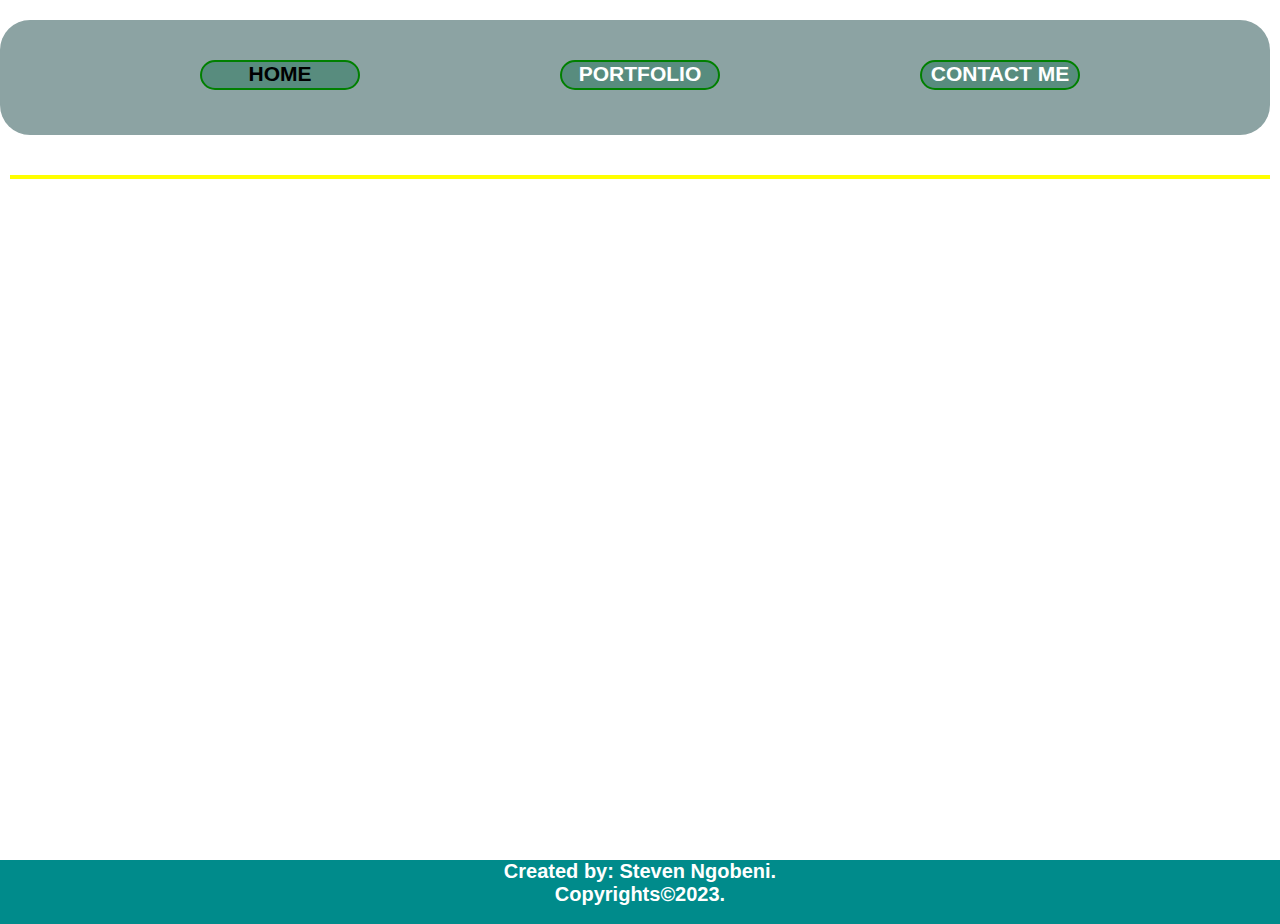
<file: index.html>
<!doctype html>
<html lang="en-US">
  <head>
    <meta charset="utf-8" />
    <meta name="viewport" content="width=device-width" />
    <title>My Portfolio Website</title>
    <link
      href="https://fonts.googleapis.com/css?family=Open+Sans+Condensed:300|Sonsie+One"
      rel="stylesheet" />
    <link rel="stylesheet" href="style.css" />
  </head>


  <body>
    <nav >
      <ul>
        <li class ="port" ><a href="index.html">HOME</a></li>
        <li><a href="portfolios.html">PORTFOLIO</a></li>
        <li><a href="contact.html">CONTACT ME</a></li>
      </ul>
    </nav>
	
    <div class="content1">
		<br/><br/><br/></br></br>
		<h1> WELCOME TO MY PORTFOLIO WEBSITE.</h1>
		<br/><br/><br/></br></br>
	</div>

<!--combine --> 
    <main>
      <article id ="section">
        
      </article>
    </main>
    
	<footer  class = "footerer">
      <p>Created by: Steven Ngobeni.<br>Copyrights&copy;2023.</p><br>
    </footer>
  </body>

</html>
</file>
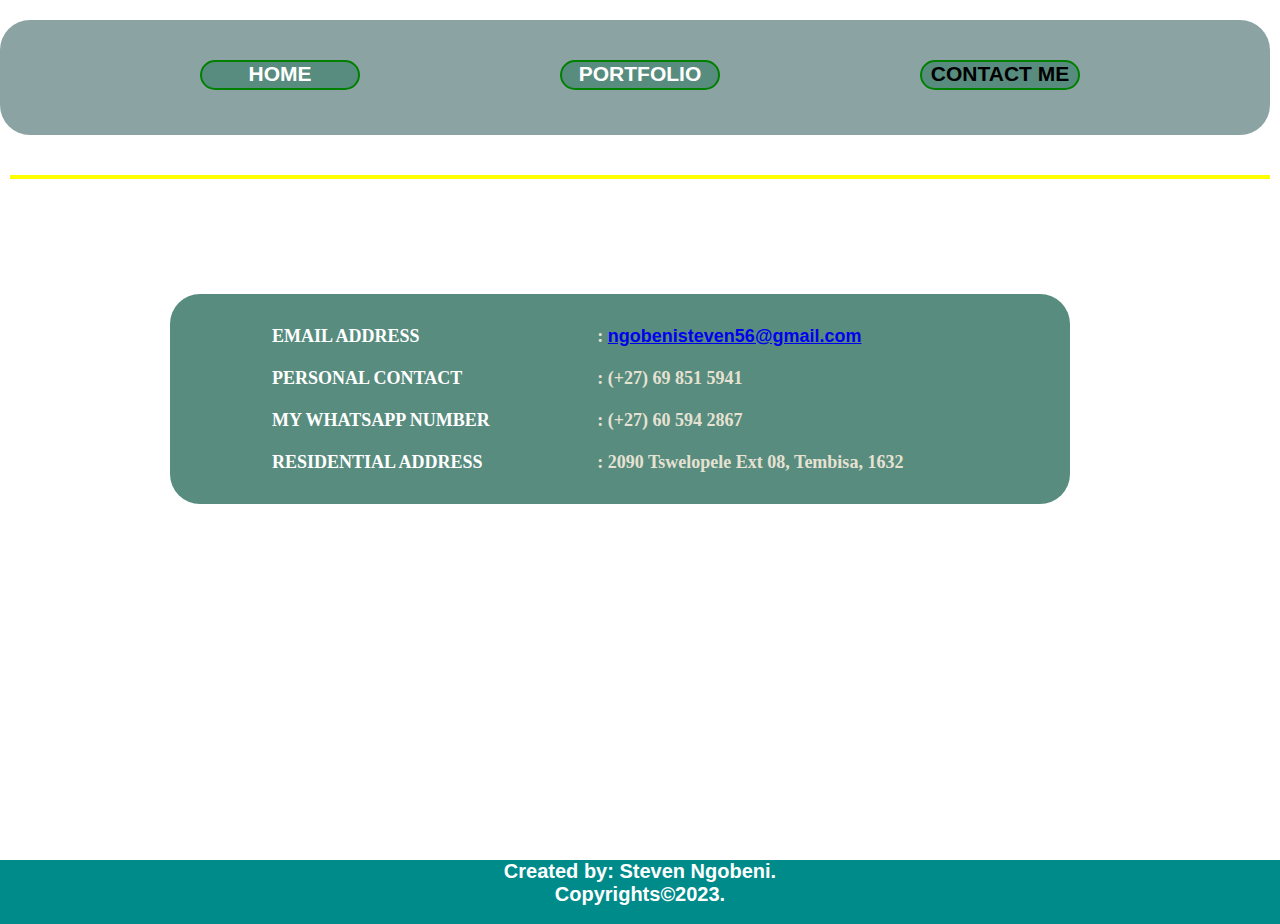
<file: contact.html>
<!doctype html>
<html lang="en-US">
  <head>
    <meta charset="utf-8" />
    <meta name="viewport" content="width=device-width" />
    <title>My Portfolio Website</title>
    <link
      href="https://fonts.googleapis.com/css?family=Open+Sans+Condensed:300|Sonsie+One"
      rel="stylesheet" />
    <link rel="stylesheet" href="style.css" />
  </head>


  <body>

    <nav >
      <ul>
        <li><a href="index.html">HOME</a></li>
        <li><a href="portfolios.html">PORTFOLIO</a></li>
        <li class ="port" ><a href="contact.html">CONTACT ME</a>
      </ul>
    </nav>
	

    <main>
      <article id ="section1">
	  
      </article>
    </main>
	
	<aside class="content2">
	
	
		<table>
			<br><br>
			<h5> CONTACT INFORMATION</h5>
			<tr> 
				<td> EMAIL ADDRESS</td>
				<td>:  <a href="#" >ngobenisteven56@gmail.com</a></td>

			</tr>
			<tr> 
				<td> PERSONAL CONTACT </td>
				<td>:  (+27) 69 851 5941 </td>
			</tr>
			
			<tr>  
				<td>MY WHATSAPP NUMBER </td>
				<td>:  (+27) 60 594 2867 </td>			
			
			</tr>
			<tr>  
				<td> RESIDENTIAL ADDRESS </td>
				<td>:  2090 Tswelopele Ext 08, Tembisa, 1632 </td>			
			</tr>
			<br><br>
		</table>
		
		<br><br>
	</aside><br><br>
    
	<footer  class = "footerer">
      <p>Created by: Steven Ngobeni.<br>Copyrights&copy;2023.</p><br>
    </footer>
  </body>
 
</html>
</file>
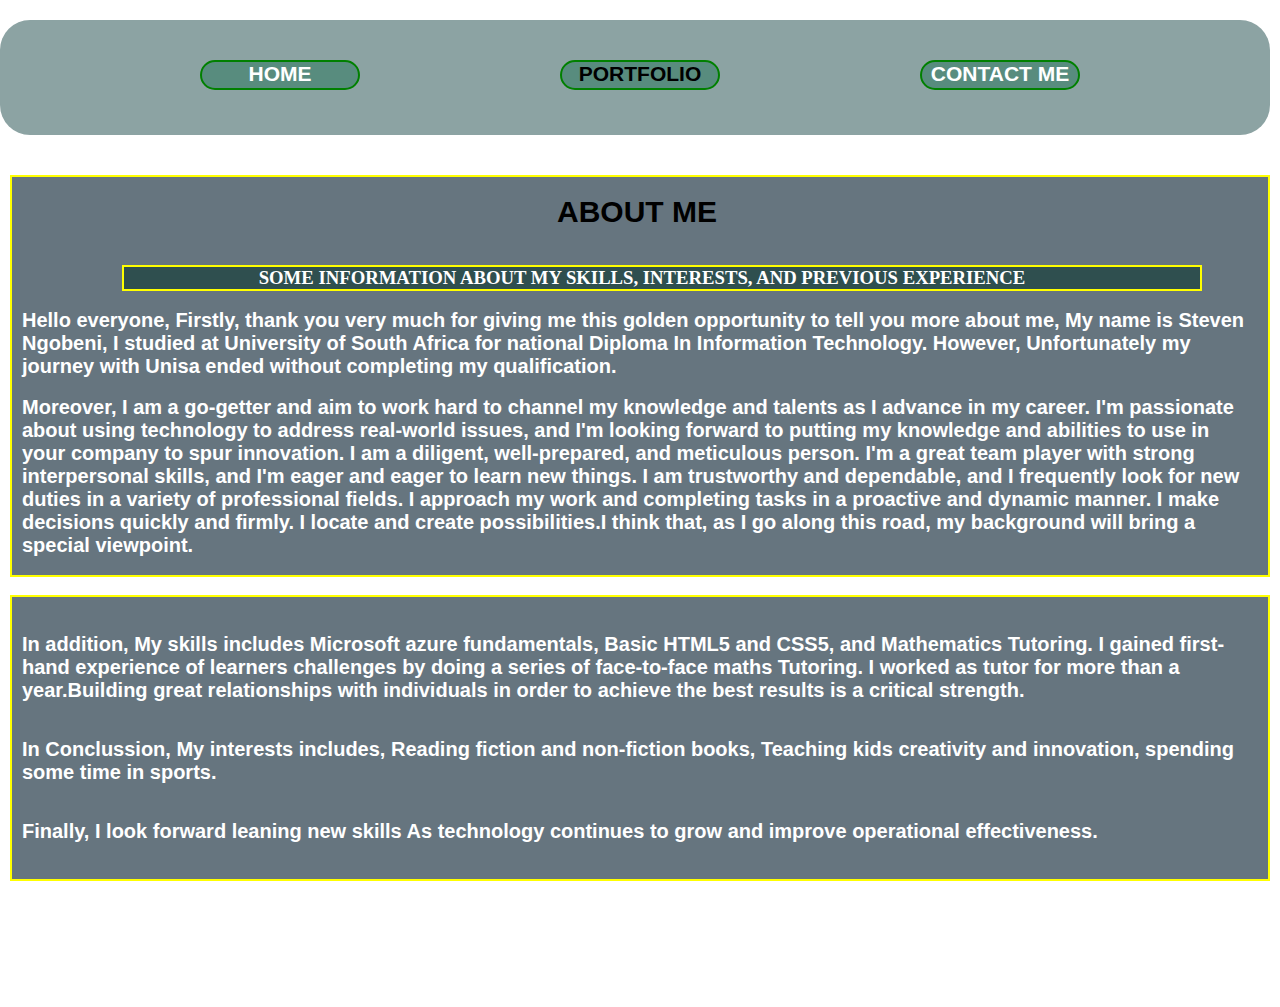
<file: portfolios.html>
<!doctype html>
<html lang="en-US">
  <head>
    <meta charset="utf-8" />
    <meta name="viewport" content="width=device-width" />
    <title>My Portfolio Website</title>
    <link
      href="https://fonts.googleapis.com/css?family=Open+Sans+Condensed:300|Sonsie+One"
      rel="stylesheet" />
    <link rel="stylesheet" href="style.css" />
  </head>


  <body>

    <nav >
      <ul>
        <li><a href="index.html">HOME</a></li>
        <li class ="port" ><a   href="portfolios.html">PORTFOLIO</a></li>
        <li><a href="contact.html">CONTACT ME</a></li>
      </ul>
    </nav>
	
	
    <div class="content1">
		
	</div>


    <main>
   
      <article id ="section1">
	  <br><h4> ABOUT ME</h4><br>
			<br><h3> SOME INFORMATION ABOUT MY SKILLS, INTERESTS, AND PREVIOUS EXPERIENCE </h3><br>
			
			<p>Hello everyone, Firstly, thank you very much for giving me this golden opportunity to tell you more about me, My name is Steven Ngobeni, 
			I studied at University of South Africa for national Diploma In Information Technology. However, Unfortunately my journey with Unisa ended without completing my qualification.
			
			</p><br>
			
			<p>Moreover, I am a go-getter and aim to work hard to channel my knowledge and talents as I advance in my career. I'm passionate about using technology to address real-world issues, 
			and I'm looking forward to putting my knowledge and abilities to use in your company to spur innovation. I am a diligent, well-prepared, and meticulous person. I'm a great team player with strong interpersonal skills, 
			and I'm eager and eager to learn new things. I am trustworthy and dependable, and I frequently look for new duties in a variety of 
			professional fields. I approach my work and completing tasks in a proactive and dynamic manner. I make decisions quickly and firmly. 
			I locate and create possibilities.I think that, as I go along this road, my background will bring a special viewpoint.
			</p><br>
		
      </article><br/>
	  
      <article><br><br>
			
		<p>In addition, My skills includes Microsoft azure fundamentals, Basic HTML5 and CSS5, and Mathematics Tutoring. 
		I gained first-hand experience of learners challenges by doing a series of face-to-face maths Tutoring.
		I worked as tutor for more than a year.Building great relationships with individuals in order to achieve the best results is a critical strength.
			
		</p><br><br>		
			 
		<p>In Conclussion, My interests includes, Reading fiction and non-fiction books,  Teaching kids creativity and innovation, 
		spending some time in sports.
					
		</p><br></br>
			 
		<p>Finally, I look forward leaning new skills As technology continues to grow and improve operational effectiveness.
		</p><br></br>
		
		</article><br><br>
		
	</main><br><br><br><br></br>

  </body>

</html>
</file>
<file: style.css>
* {
  margin: 0;
  padding: 0;
  box-sizing: border-box;
  font-family: 'Open Sans', sans-serif;
}

body {
  min-height:100%;
  background-image: url(https://img.freepik.com/free-photo/wide-shot-building-where-workers-are-cleaning-walls-windows_181624-5433.jpg?t=st=1691101300~exp=1691101900~hmac=b1dd79182475cf5fdea4dbb66b20a478e0664b2622b88c94f477733be10f602a);
}


ul li{
	transition:none;
	width:160px;
	height: 30px;
	text-align:center;
	list-style:none;
	margin-left:200px;
	margin-top: auto;
	font-size: 21px;
	border: 2px solid green;
	border-radius: 30px;
	background:#588c7e;
	font-weight: bold;
	color:white;
	cursor: pointer;
	position:relative;
	overflow:hidden;
	transition:0.7s;
	margin-right:0px;

}


.content1 {
	width: 100%;
	position:absolute;
	top: 40%;
	transition:translateY(-50%);
	text-align:center;
	color:#fff;
}


.content2{
	height:530px;
	border-radius: 20px;
	border: 2px white;
}


.form1{
	color:#fff;
	background:#2F4F4F;
}

h3{
	text-align: center;
	border: 2px solid yellow;
	font-family: calibri;
	padding-left:10px;
	border-left:20px 0;
	margin-left:100px;
	padding-right:50px;
	margin-right:50px;
	top: 40%;
	color:#fff;
	background:#2F4F4F;
}


label{
	border: 2px solid yellow;
	font-family: calibri;
	background-color: gray;
	padding-left:10px;
	border-left:20px 0;
	margin-left:100px;
	padding-right:50px;
	margin-right:50px;
	top: 40%;
	background:#2F4F4F;
}


.content1 h1{
	font-size: 45px;
}


h4{
	font-size: 30px;
	text-align:center;
}


.logo{
	color:#ffffff;
	font-size: 30px;
	font-family:Arial;
	padding-left:10px;
	float:left;
	padding-top:10px;
}


article{
	background-image: url();
	border: 2px solid yellow;
	font-family: calibri;
	background-color: #66757F;
	padding-left:10px;
	border-left:20px 0;
	margin-left:10px;
	padding-right:16px;
	margin-right:10px;
}

ul{
	transition:translateY(-30%);
	display:flex;
	height: 115px;
	align-items:center;
	padding-top: 20px 0;
	padding-bottom:45px;
	background-color: lighter;
	margin-bottom: 40px;
	margin-top: 20px;	
	border-radius:30px;
	background:#8ca3a3;
	margin-right:10px;	
}

.port a{
	color:black;
}

ul li a{
	text-decoration:none;
	color:white;
	font-family: Arial;
	font-weight: bold;
}


p{
	color: white;
	font-weight: bold;
	font-size: 20px;
}
tr td:first-child {
	height:40px;
}


table{
	
	width:900px;
	border-radius: 30px;
	background:#588c7e;
	padding-left:100px;
	border-left:20px 0;
	margin-left:90px;
	padding-right:16px;
	margin-right:10px;
	height: 115px;
	margin:170px;
	margin-top:20px;
	padding-top:20px;
	padding-bottom:20px;
	
	
}

h5{
font-size: 20px;
text-align: center;
color: white;
}

tr td:first-child {
	font-family:Garamond;
	color: #fff;
	font-weight:bold;
}


tr td {
	font-family:Garamond;
	color: #e6e2d3;
	font-weight:bold;
	font-size: 18px;
}


ul li:hover{
	background:green;
	width:234px;
}


footer{
	margin:500px 0px;
	text-align:center;
	background-color:#008B8B;
	width: 100%;
	position:absolute;
	top: 40%;
	
}
</file>
